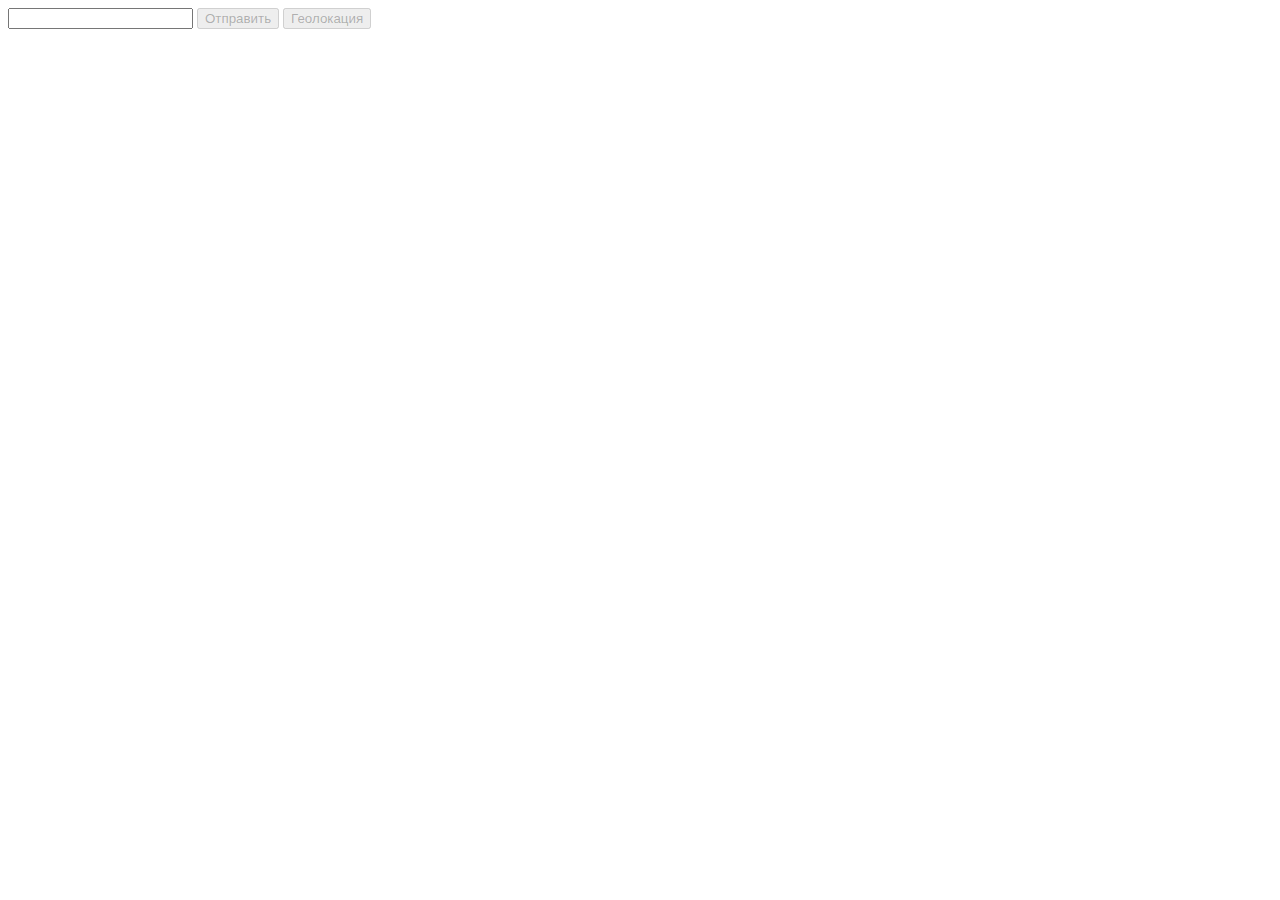
<file: Task3/index.html>
<body>
    <div id="input">
    <input type="text" class="message">
    <button class="btn j-btn-send" disabled>Отправить</button>
    <button class="btn j-btn-geo" disabled>Геолокация</button>
    </div>
      <div id="output"></div>
    </body>
</file>
